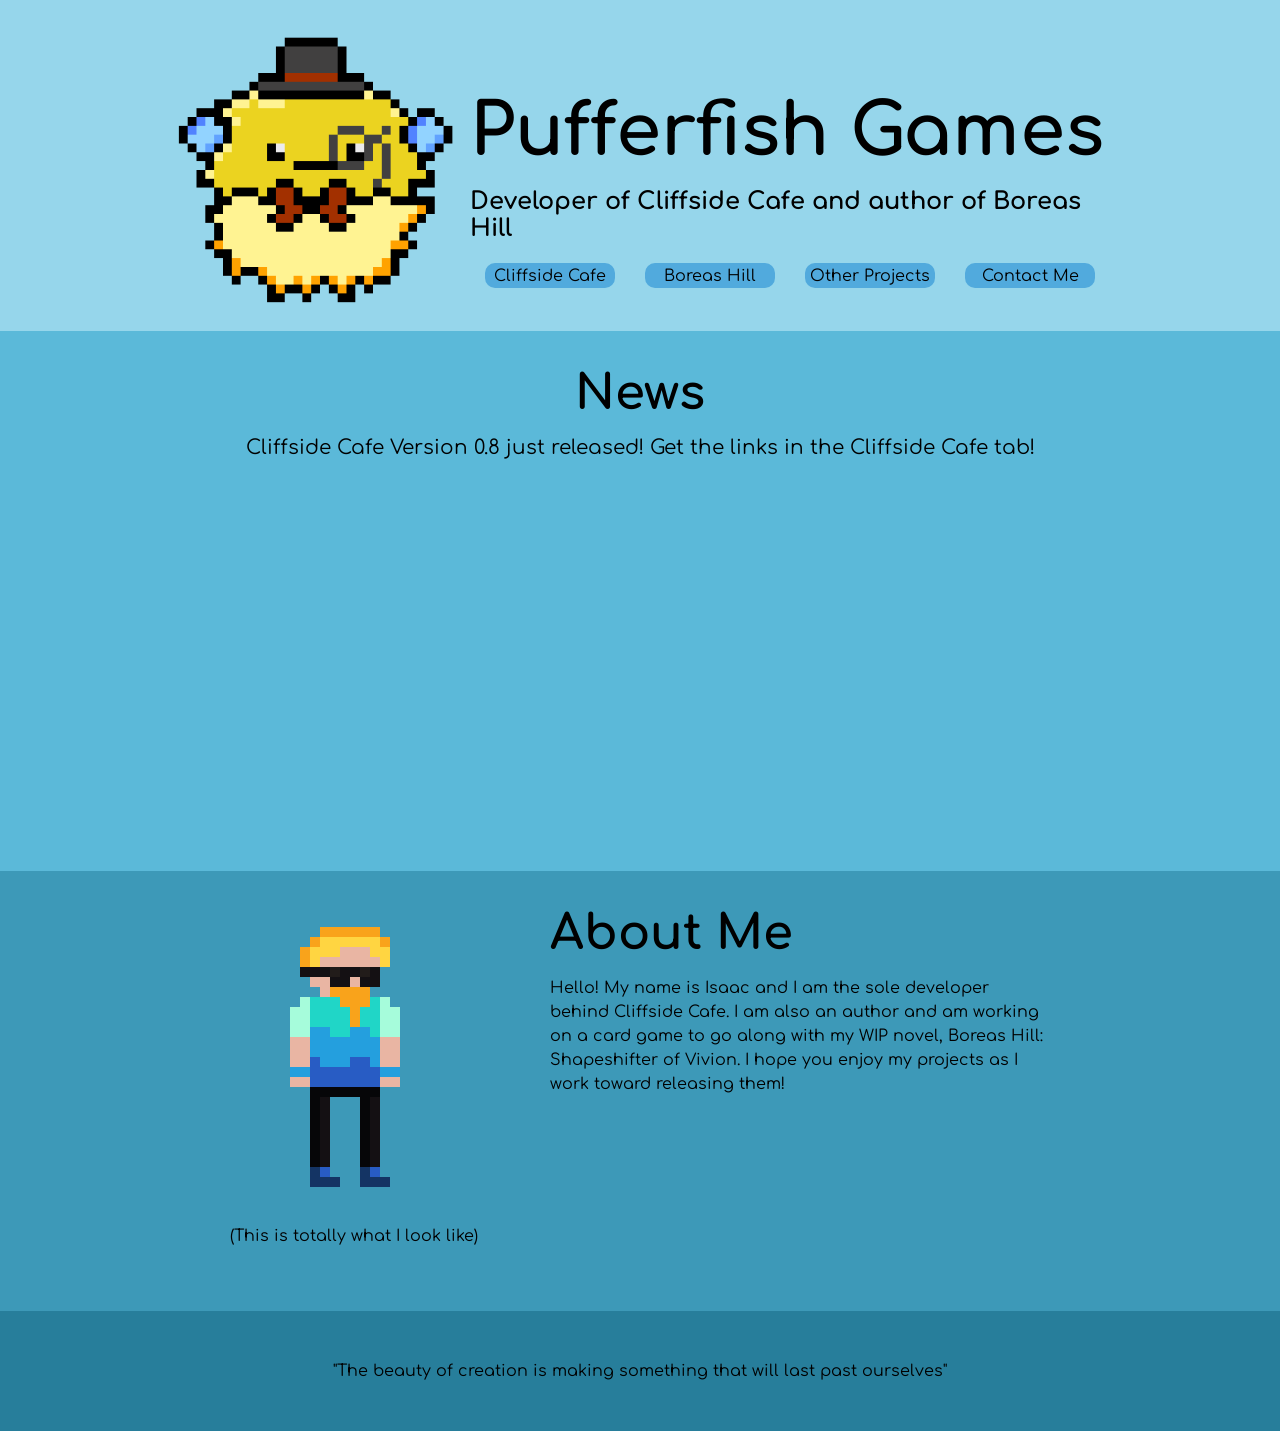
<file: index.html>
<!DOCTYPE html>
<html lang="en">
<head>
    <meta charset="UTF-8">
    <meta name="viewport" content="width=device-width, initial-scale=1.0">
    <title>PufferfishGames</title>
    <link rel="icon" href="images/pufferfish.png">
    <link rel="stylesheet" href="./pages/index.css">
    <link rel="preconnect" href="https://fonts.googleapis.com">
    <link rel="preconnect" href="https://fonts.gstatic.com" crossorigin>
    <link href="https://fonts.googleapis.com/css2?family=Comfortaa:wght@300..700&display=swap" rel="stylesheet">
</head>
<body class="body">
    <page class="page">
        <main class="content">
            <header class="header">
                <img src="images/pufferfish.png" alt="Pufferfish Icon" class="header__logo">
                <div class="header__info">
                    <h1 class="header__title">Pufferfish Games</h1>
                    <h2 class="header__subtitle">Developer of Cliffside Cafe and author of Boreas Hill</h2>
                    <nav class="nav">
                        <ul class="nav__list">
                            <span class="nav__list-circle">
                                <li class="nav__list-item">
                                    <a href="cliffsidecafe.html" class="nav__list-link" title="Click me!">Cliffside Cafe</a>
                                </li>
                            </span>
                            <span class="nav__list-circle">
                                <li class="nav__list-item">
                                    <a href="boreashill.html" class="nav__list-link" title="Click me!">Boreas Hill</a>
                                </li>
                            </span>
                            <span class="nav__list-circle">
                                <li class="nav__list-item">
                                    <a href="other.html" class="nav__list-link" title="Click me!">Other Projects</a>
                                </li>
                            </span>
                            <span class="nav__list-circle">
                                <li class="nav__list-item">
                                    <a href="contact.html" class="nav__list-link" title="Click me!">Contact Me</a>
                                </li>
                            </span>           
                        </ul>
                    </nav>
                </div>
            </header>
            <section class="news">
                <h2 class="news__heading">News</h2>
                <t class="news__description">
                    Cliffside Cafe Version 0.8 just released! Get the links in the Cliffside Cafe tab!
                </t>
                <iframe class="news__video"
                    src="https://www.youtube.com/embed/qA0nOmBr8Dk?si=h6z17NjBI98zNySm"
                    title="YouTube video player"
                    frameborder="0"
                    allow="accelerometer;
                    autoplay;
                    clipboard-write;
                    encrypted-media;
                    gyroscope; 
                    picture-in-picture; 
                    web-share" 
                    referrerpolicy="strict-origin-when-cross-origin" 
                    allowfullscreen
                    >
                </iframe>
            </section>
            <section class="about">
                <div class="about__image-container">
                    <img src="images/monsieurpuffer.png" alt="Pufferfish Picture" class="about__image">
                    <t class="about__caption">
                        (This is totally what I look like)
                    </t>
                </div>
                <div class="about__text">
                    <h2 class="about__heading">About Me</h2>
                    <t class="about__description">
                        Hello! My name is Isaac and I am the sole developer behind Cliffside Cafe. 
                        I am also an author and am working on a card game to go along with my WIP novel, Boreas Hill: Shapeshifter of Vivion. 
                        I hope you enjoy my projects as I work toward releasing them!
                    </t>

                </div>
            </section>
            <footer class="footer">
                <t class="footer__quote">
                    "The beauty of creation is making something that will last past ourselves"
                </t>
            </footer>
        </main>
    </page>
</body>
</html>
</file>
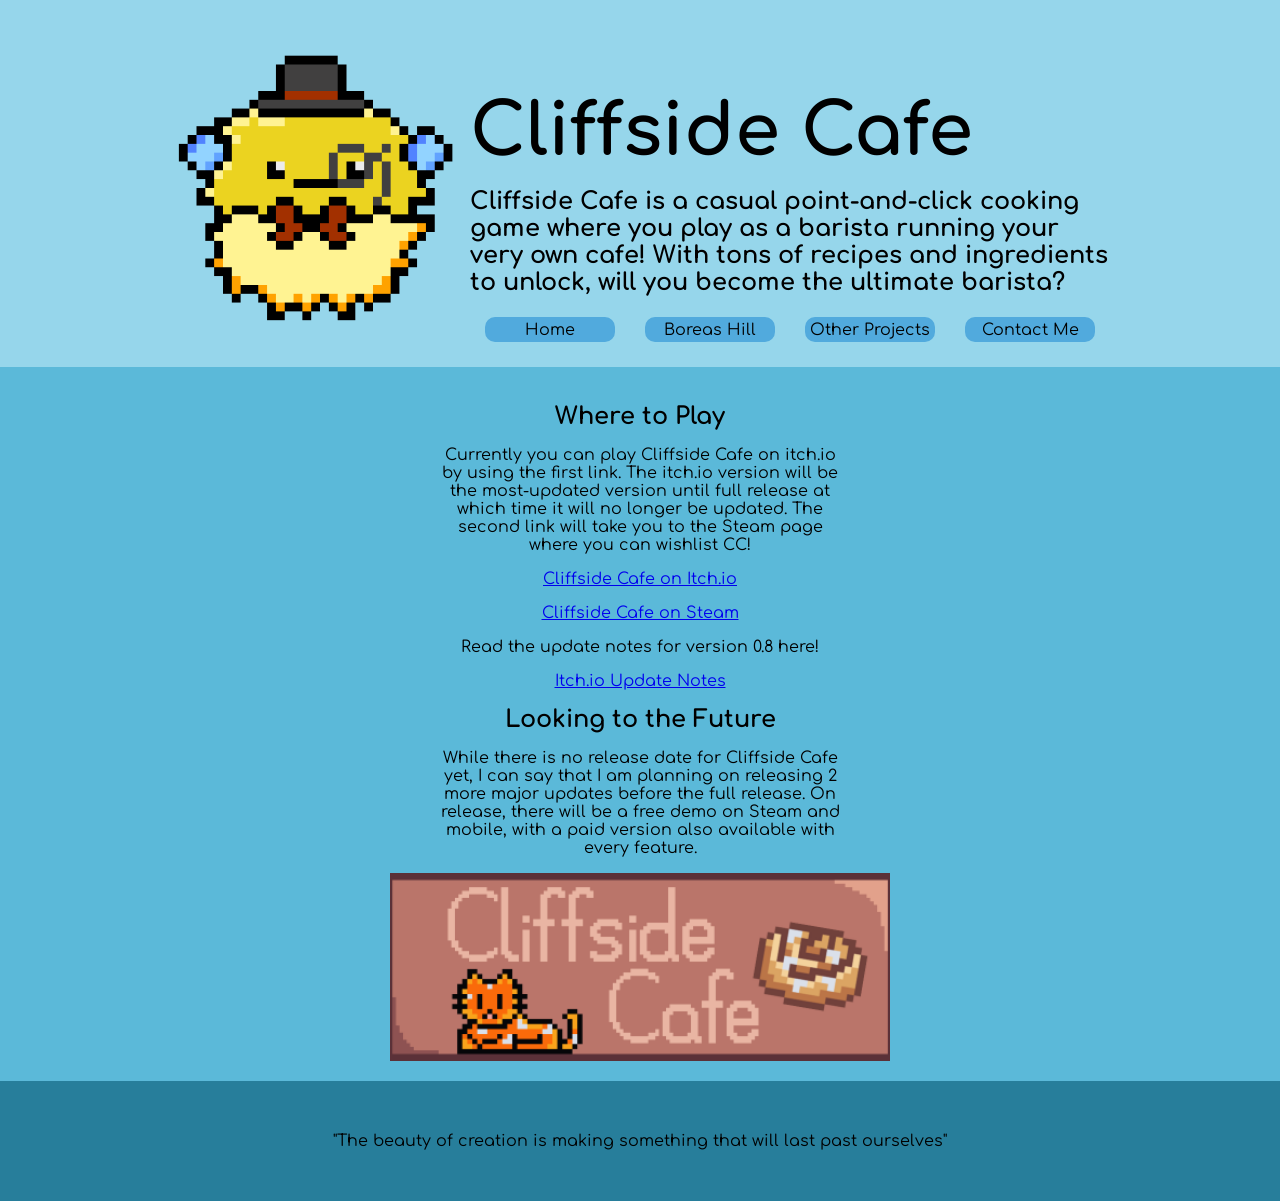
<file: cliffsidecafe.html>
<!DOCTYPE html>
<html lang="en">
<head>
    <meta charset="UTF-8">
    <meta name="viewport" content="width=device-width, initial-scale=1.0">
    <title>Cliffside Cafe</title>
    <link rel="icon" href="images/pufferfish.png">
    <link rel="stylesheet" href="./pages/index.css">
    <link rel="preconnect" href="https://fonts.googleapis.com">
    <link rel="preconnect" href="https://fonts.gstatic.com" crossorigin>
    <link href="https://fonts.googleapis.com/css2?family=Comfortaa:wght@300..700&display=swap" rel="stylesheet">
</head>
<body class="body">
    <page class="page">
        <main class="content">
            <header class="header">
                <img src="images/pufferfish.png" alt="Pufferfish Icon" class="header__logo">
                <div class="header__info">
                    <h1 class="header__title">Cliffside Cafe</h1>
                    <h2 class="header__subtitle">Cliffside Cafe is a casual point-and-click cooking game where you play as a barista running your very own cafe! With tons of recipes and ingredients to unlock, will you become the ultimate barista?</h2>
                    <nav class="nav">
                        <ul class="nav__list">
                            <span class="nav__list-circle">
                                <li class="nav__list-item">
                                    <a href="index.html" class="nav__list-link" title="Click me!">Home</a>
                                </li>
                            </span>
                            <span class="nav__list-circle">
                                <li class="nav__list-item">
                                    <a href="boreashill.html" class="nav__list-link" title="Click me!">Boreas Hill</a>
                                </li>
                            </span>
                            <span class="nav__list-circle">
                                <li class="nav__list-item">
                                    <a href="" class="nav__list-link" title="Click me!">Other Projects</a>
                                </li>
                            </span>
                            <span class="nav__list-circle">
                                <li class="nav__list-item">
                                    <a href="contact.html" class="nav__list-link" title="Click me!">Contact Me</a>
                                </li>
                            </span>           
                        </ul>
                    </nav>
                </div>
            </header>
            <section class="info">
                <h2 class="info__heading">Where to Play</h2>
                <t class="info__description">Currently you can play Cliffside Cafe on itch.io by using the first link. The itch.io version will be the most-updated version until full release at which time it will no longer be updated. The second link will take you to the Steam page where you can wishlist CC!</t>
                <a href="https://pufferfishgames.itch.io/cliffside" class="info__link">Cliffside Cafe on Itch.io</a>
                <a href="https://store.steampowered.com/app/4542400/Cliffside_Cafe/" class="info__link">Cliffside Cafe on Steam</a>
                <t class="info__description">Read the update notes for version 0.8 here!</t>
                <a href="https://pufferfishgames.itch.io/cliffside/devlog/1523817/update-08-pictures-and-pastries" class="info__link">Itch.io Update Notes</a>
                <h2 class="info__heading">Looking to the Future</h2>
                <t class="info__description">While there is no release date for Cliffside Cafe yet, I can say that I am planning on releasing 2 more major updates before the full release. On release, there will be a free demo on Steam and mobile, with a paid version also available with every feature. </t>
                <img src="images/steam_small.png" alt="Cliffside Cafe logo" class="info__image">
            </section>
             <footer class="footer">
                <t class="footer__quote">
                    "The beauty of creation is making something that will last past ourselves"
                </t>
            </footer>
        </main>        
    </page>
</body>
</html>
</file>
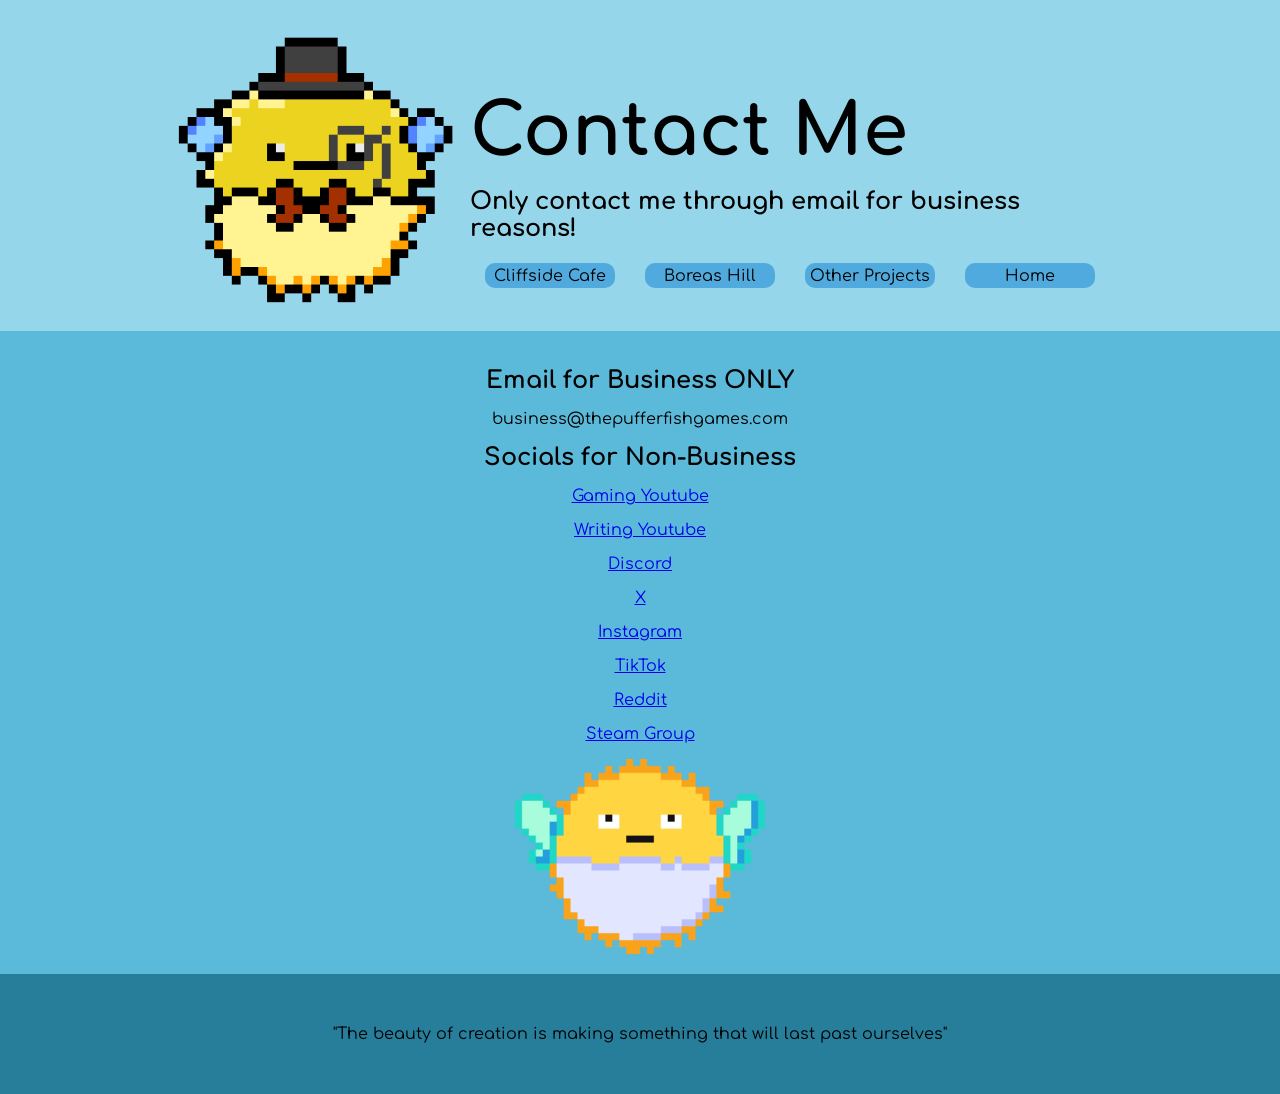
<file: contact.html>
<!DOCTYPE html>
<html lang="en">
<head>
    <meta charset="UTF-8">
    <meta name="viewport" content="width=device-width, initial-scale=1.0">
    <title>Contact Me</title>
    <link rel="icon" href="images/pufferfish.png">
    <link rel="stylesheet" href="./pages/index.css">
    <link rel="preconnect" href="https://fonts.googleapis.com">
    <link rel="preconnect" href="https://fonts.gstatic.com" crossorigin>
    <link href="https://fonts.googleapis.com/css2?family=Comfortaa:wght@300..700&display=swap" rel="stylesheet">
</head>
<body class="body">
    <page class="page">
        <main class="content">
            <header class="header">
                <img src="images/pufferfish.png" alt="Pufferfish Icon" class="header__logo">
                <div class="header__info">
                    <h1 class="header__title">Contact Me</h1>
                    <h2 class="header__subtitle">Only contact me through email for business reasons!</h2>
                    <nav class="nav">
                        <ul class="nav__list">
                            <span class="nav__list-circle">
                                <li class="nav__list-item">
                                    <a href="cliffsidecafe.html" class="nav__list-link" title="Click me!">Cliffside Cafe</a>
                                </li>
                            </span>
                            <span class="nav__list-circle">
                                <li class="nav__list-item">
                                    <a href="boreashill.html" class="nav__list-link" title="Click me!">Boreas Hill</a>
                                </li>
                            </span>
                            <span class="nav__list-circle">
                                <li class="nav__list-item">
                                    <a href="other.html" class="nav__list-link" title="Click me!">Other Projects</a>
                                </li>
                            </span>
                            <span class="nav__list-circle">
                                <li class="nav__list-item">
                                    <a href="index.html" class="nav__list-link" title="Click me!">Home</a>
                                </li>
                            </span>           
                        </ul>
                    </nav>
                </div>
            </header>
            <section class="info">
                <h2 class="info__heading">Email for Business ONLY</h2>
                <t class="info__description">business@thepufferfishgames.com</t>
                <h2 class="info__heading">Socials for Non-Business</h2>
                <a href="https://www.youtube.com/@pufferfishgames" class="info__link">Gaming Youtube</a>
                <a href="https://www.youtube.com/@PufferfishWriting" class="info__link">Writing Youtube</a>
                <a href="https://discord.com/invite/8YYfgdr3nR" class="info__link">Discord</a>
                <a href="https://x.com/PufferfishGame" class="info__link">X</a>
                <a href="https://www.instagram.com/pufferfishgames/" class="info__link">Instagram</a>
                <a href="https://www.tiktok.com/@pufferfishgames16?lang=en" class="info__link">TikTok</a>
                <a href="https://www.reddit.com/r/PufferfishGames/" class="info__link">Reddit</a>
                <a href="https://steamcommunity.com/groups/pufferfishgames" class="info__link">Steam Group</a>
                <img src="images/pufferfish_calm.png" alt="calm Pufferfish" class="info__image-vertical">
            </section>
             <footer class="footer">
                <t class="footer__quote">
                    "The beauty of creation is making something that will last past ourselves"
                </t>
            </footer>
        </main>        
    </page>
</body>
</html>
</file>
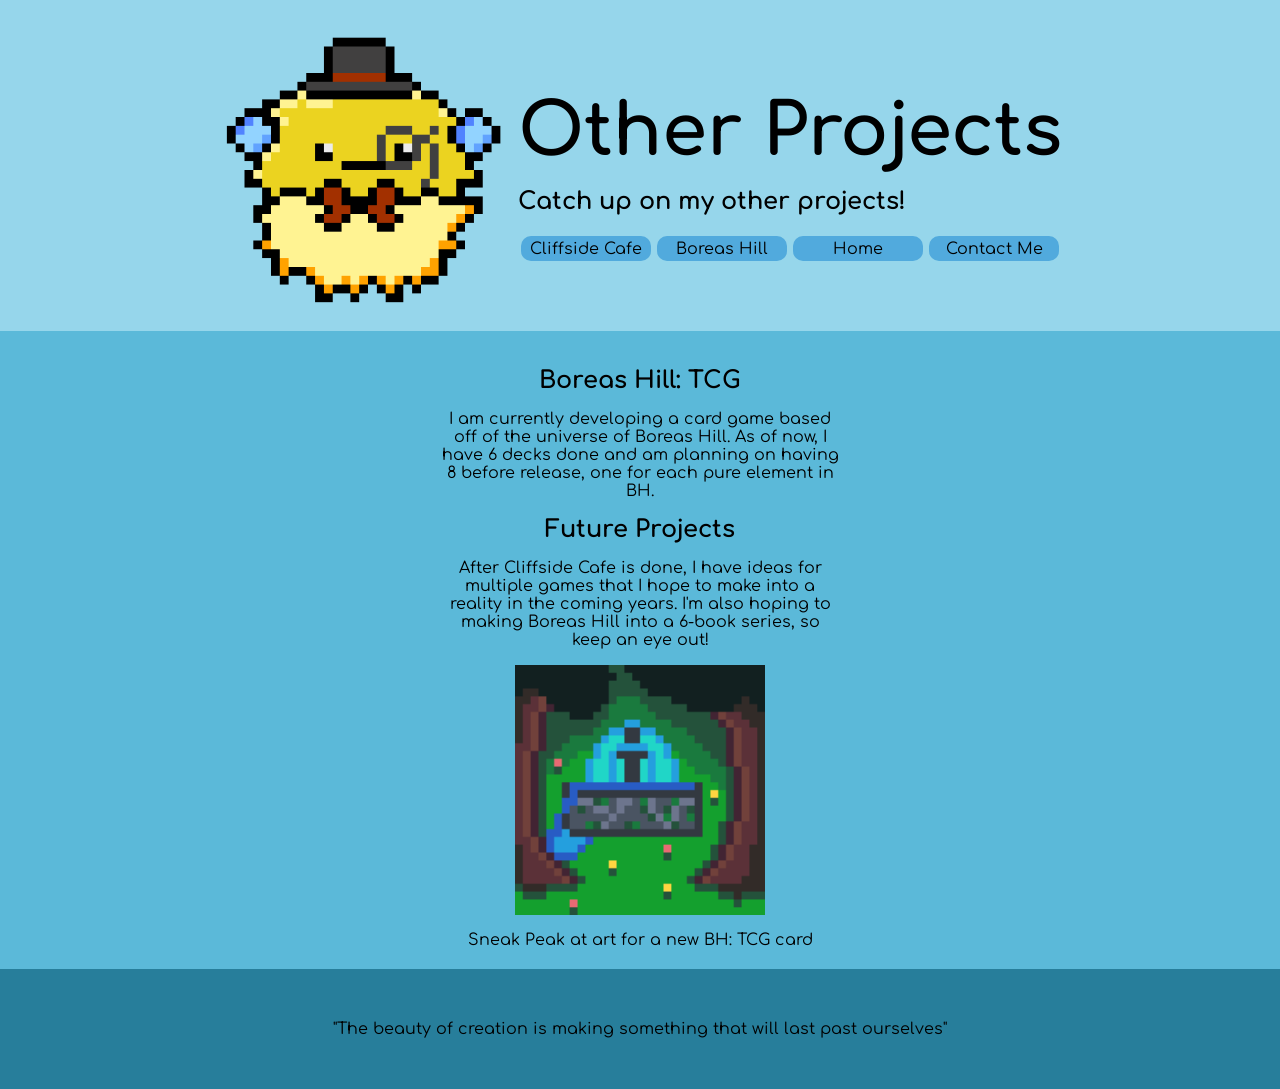
<file: other.html>
<!DOCTYPE html>
<html lang="en">
<head>
    <meta charset="UTF-8">
    <meta name="viewport" content="width=device-width, initial-scale=1.0">
    <title>Other Projects</title>
    <link rel="icon" href="images/pufferfish.png">
    <link rel="stylesheet" href="./pages/index.css">
    <link rel="preconnect" href="https://fonts.googleapis.com">
    <link rel="preconnect" href="https://fonts.gstatic.com" crossorigin>
    <link href="https://fonts.googleapis.com/css2?family=Comfortaa:wght@300..700&display=swap" rel="stylesheet">
</head>
<body class="body">
    <page class="page">
        <main class="content">
            <header class="header">
                <img src="images/pufferfish.png" alt="Pufferfish Icon" class="header__logo">
                <div class="header__info">
                    <h1 class="header__title">Other Projects</h1>
                    <h2 class="header__subtitle">Catch up on my other projects!</h2>
                    <nav class="nav">
                        <ul class="nav__list">
                            <span class="nav__list-circle">
                                <li class="nav__list-item">
                                    <a href="cliffsidecafe.html" class="nav__list-link" title="Click me!">Cliffside Cafe</a>
                                </li>
                            </span>
                            <span class="nav__list-circle">
                                <li class="nav__list-item">
                                    <a href="boreashill.html" class="nav__list-link" title="Click me!">Boreas Hill</a>
                                </li>
                            </span>
                            <span class="nav__list-circle">
                                <li class="nav__list-item">
                                    <a href="index.html" class="nav__list-link" title="Click me!">Home</a>
                                </li>
                            </span>
                            <span class="nav__list-circle">
                                <li class="nav__list-item">
                                    <a href="contact.html" class="nav__list-link" title="Click me!">Contact Me</a>
                                </li>
                            </span>           
                        </ul>
                    </nav>
                </div>
            </header>
            <section class="info">
                <h2 class="info__heading">Boreas Hill: TCG</h2>
                <t class="info__description">I am currently developing a card game based off of the universe of Boreas Hill. As of now, I have 6 decks done and am planning on having 8 before release, one for each pure element in BH. </t>
                <h2 class="info__heading">Future Projects</h2>
                <t class="info__description">After Cliffside Cafe is done, I have ideas for multiple games that I hope to make into a reality in the coming years. I'm also hoping to making Boreas Hill into a 6-book series, so keep an eye out!</t>
                <img src="images/fountainofyouthcard.png" alt="Card art" class="info__image-vertical">
                <t class="info__description">Sneak Peak at art for a new BH: TCG card</t>
            </section>
             <footer class="footer">
                <t class="footer__quote">
                    "The beauty of creation is making something that will last past ourselves"
                </t>
            </footer>
        </main>        
    </page>
</body>
</html>
</file>
<file: pages/index.css>
@import url(../blocks/header.css);
@import url(../blocks/body.css);
@import url(../blocks/news.css);
@import url(../blocks/about.css);
@import url(../blocks/footer.css);
@import url(../blocks/info.css);
</file>
